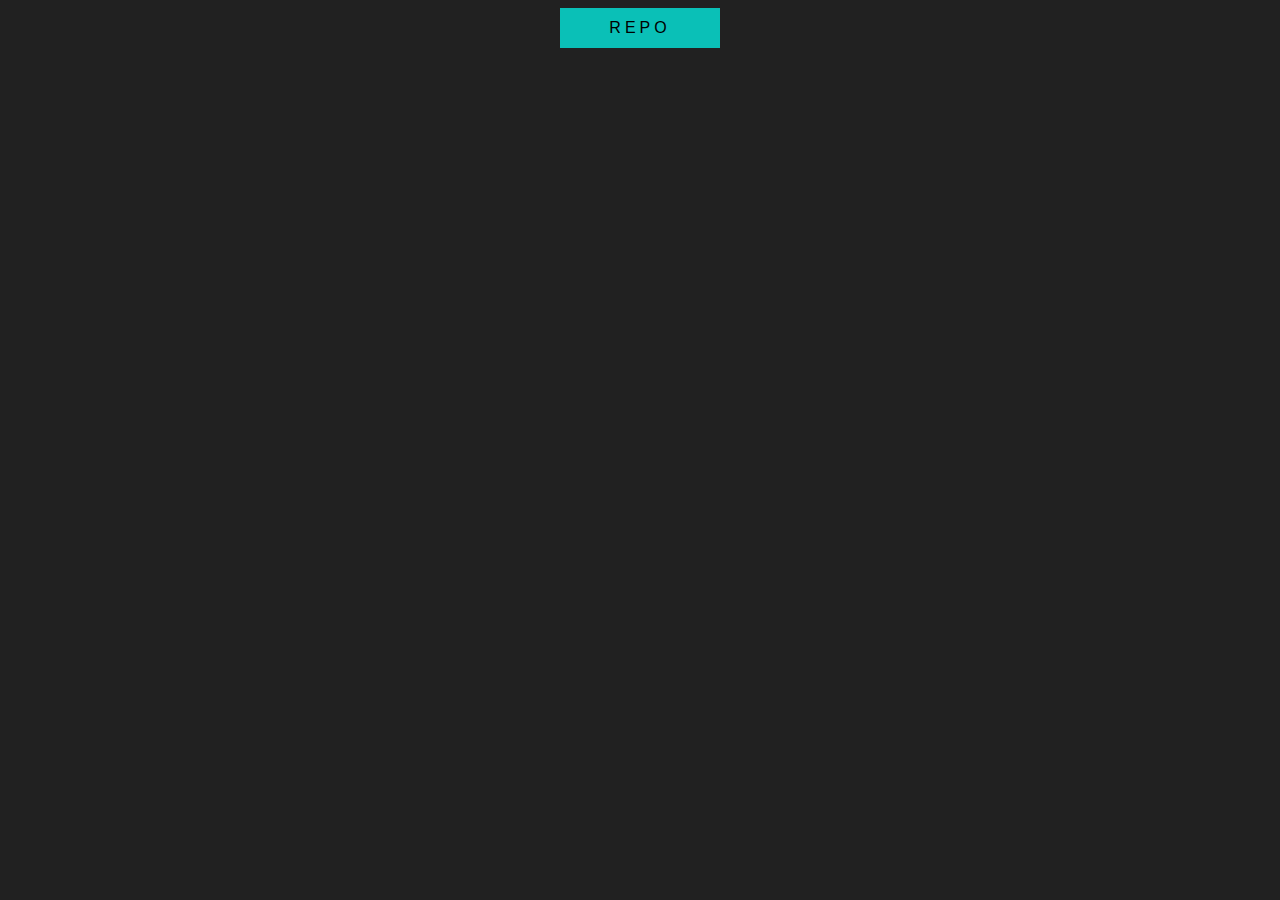
<file: camel.html>
<html>
	<head>
		<style>
			
			
			.center {
				margin: 0 auto;
				text-align: center;
				justify-content: center;
			}
			body {
				background-color: #212121;
				/* box-sizing: border-box; */
			}button::after {
				content: 'REPO';
				letter-spacing: 4px;
				font-size: 16px;
				position: absolute;
				z-index: -1;
				height: 40px;
				background-color: #212121;
				/* box-sizing: border-box; */
			}button::after {
				content: 'REPO';
				letter-spacing: 4px;
				font-size: 16px;
				position: absolute;
				z-index: -1;
				height: 40px;
				background-color: #212121;
				/* box-sizing: border-box; */
			}button::after {
				content: 'REPO';
				letter-spacing: 4px;
				font-size: 16px;
				position: absolute;
				z-index: -1;
				height: 40px;
				background-color: #212121;
				/* box-sizing: border-box; */
			}button::after {
				content: 'REPO';
				letter-spacing: 4px;
				font-size: 16px;
				position: absolute;
				z-index: -1;
				height: 40px;
				transition: 500ms;
				width: 0px;
				overflow: hidden;
				border-bottom: 2px solid var(--back2);
				border-top: 2px solid var(--back2);
				transform: translateY(-50%);
				color: var(--back2);
			}
			button {
				margin: 0px 0px 0px 0px;
				padding: 0px 0px 0px 0px;
				width: 160px;
				height: 40px;
				cursor: pointer;
				background: none;
				line-height: 40px;
				vertical-align: baseline;
				border: none;
			}
			button:before {
				content: 'REPO';
				letter-spacing: 4px;
				font-size: 16px;
				transform: translateX(-50%) translateY(-50%);
				position: absolute;
				z-index: -1;
				width: 160px;
				height: 40px;
				transition: 500ms;
				overflow: hidden;
				background: var(--back2);
			}
			:root {
				--background: #f5f7fa;
				--font1: #0ac0b7;
				--font2: #f5f7fa;
				--font3: #212121;
				--back1: #f5f7fa;
				--back2: #0ac0b7;
				--back3: #212121;
				--back4: #1978a5;
				--highlight1: #323a45;
				--highlight2: #00ddd2;
				--highlight3: #1978a5;
				--shadow-white: #f5f7fa;
				--shadow-black: #212121;
			}
			button:hover:before {
				width: 0px;
				transform: translateY(-50%) translateX(-50%);
			}
			
			button:hover:after {
				width: 160px;
				transform: translateY(-50%) translateX(-50%);
			}

			button:focus {
				outline: none;
			}
		</style>
	</head>
	<body>
		<div class="contain center">
			<a href="https://www.google.co.in"><button class="noselect"></button></a>
		</div>
	</body>
</html>
</file>
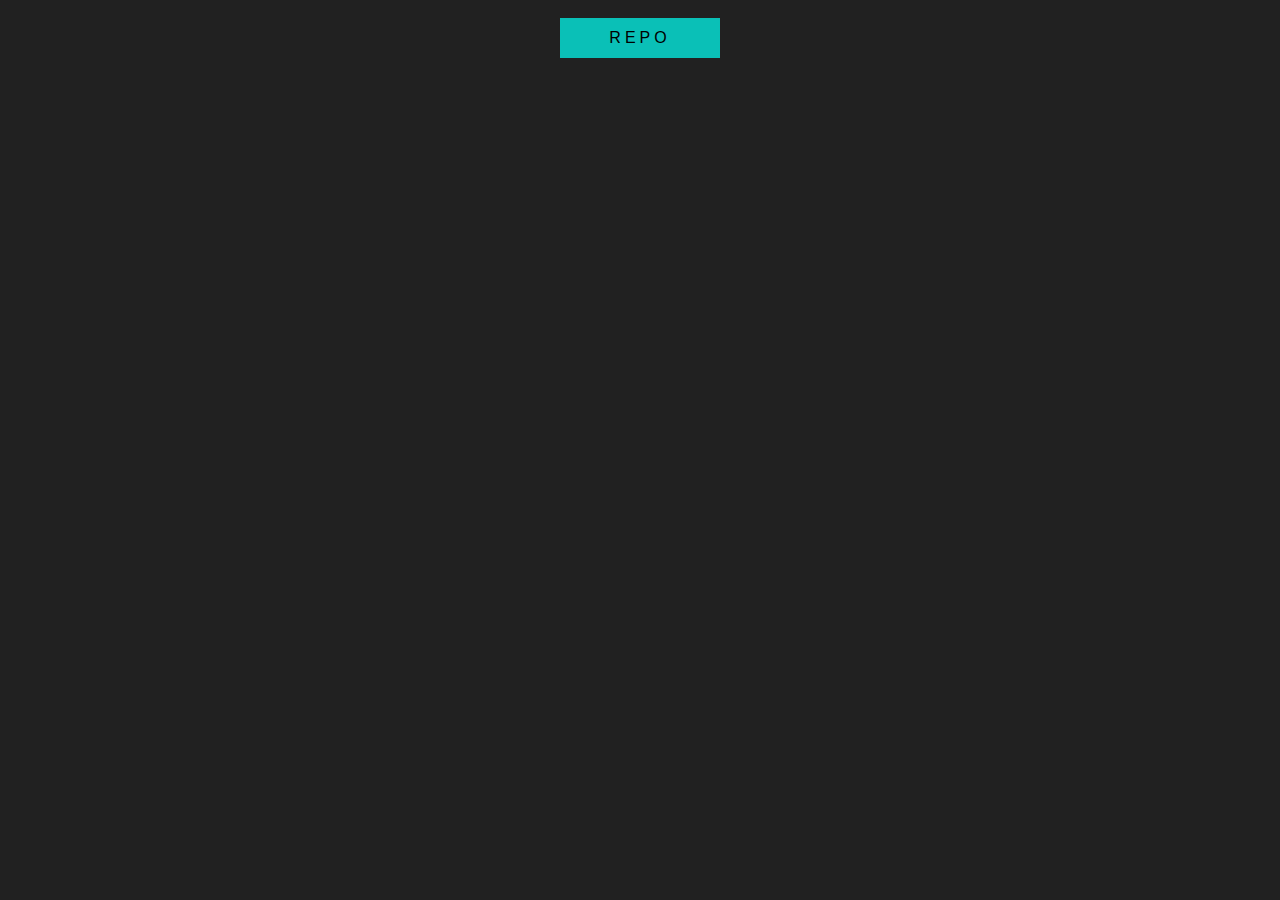
<file: hover.html>
<html>
	<head>
		<style>
			:root {
				--background: #f5f7fa;
				--font1: #0ac0b7;
				--font2: #f5f7fa;
				--font3: #212121;
				--back1: #f5f7fa;
				--back2: #0ac0b7;
				--back3: #212121;
				--back4: #1978a5;
				--highlight1: #323a45;
				--highlight2: #00ddd2;
				--highlight3: #1978a5;
				--shadow-white: #f5f7fa;
				--shadow-black: #212121;
			}
			body {
				background-color: #212121;
				/* box-sizing: border-box; */
			}
			.center {
				margin: 0 auto;
				text-align: center;
				justify-content: center;
			}
			button {
				margin: 0px 0px 0px 0px;
				padding: 0px 0px 0px 0px;
				width: 180px;
				height: 60px;
				cursor: pointer;
				background: none;
				line-height: 40px;
				vertical-align: baseline;
				border: none;
			}
			button:before {
				content: 'REPO';
				letter-spacing: 4px;
				font-size: 16px;
				transform: translateX(-50%) translateY(-50%);
				position: absolute;
				z-index: -1;
				width: 160px;
				height: 40px;
				transition: 500ms;
				overflow: hidden;
				background: var(--back2);
			}
			button::after {
				content: 'REPO';
				letter-spacing: 4px;
				font-size: 16px;
				position: absolute;
				z-index: -1;
				height: 40px;
				transition: 600ms;
				width: 0px;
				overflow: hidden;
				border-bottom: 2px solid var(--back2);
				border-top: 2px solid var(--back2);
				transform: translateY(-50%);
				color: var(--back2);
			}
			button:hover:before {
				width: 0px;
				transform: translateY(-50%) translateX(-50%);
			}
			button:hover:after {
				width: 160px;
				transform: translateY(-50%) translateX(-50%);
			}

			button:focus {
				outline: none;
			}
		</style>
	</head>
	<body>
		<div class="contain center">
			<a href="https://www.google.co.in"><button class="noselect"></button></a>
		</div>
	</body>
</html>
</file>
